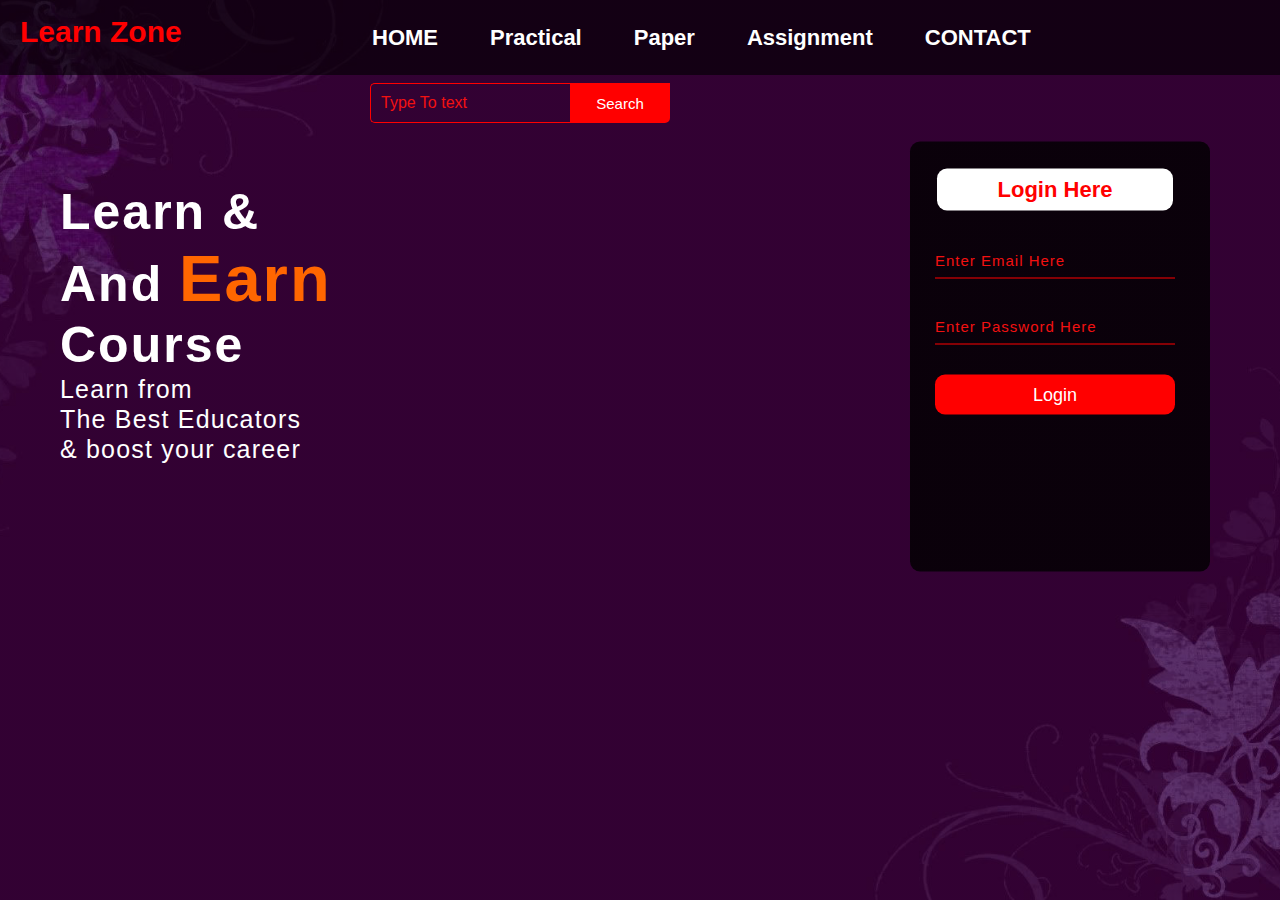
<file: index.html>
<!DOCTYPE html>
<html lang="en">
<head>
    <title>Learn-Zone</title>
    <meta charset="UTF-8">
    <meta http-equiv="X-UA-Compatible" content="IE=edge">
    <meta name="viewport" content="width= device-width, initial-scale=1.0">
    <link rel="stylesheet" href="style.css">
</head>
<body>
    
    <div class="main">
        <div class="navbar">
            <div class="icon">
                <h2 class="logo">Learn Zone</h2>
            </div>

            <div class="menu">
                
                <ul>
                    <li><a href="#">HOME</a></li>
                    <li><a href="P.html">Practical</a></li>
                    <li> <a href="p.html">Paper</a></li>
                    <li><a href="P.html">Assignment</a></li>
                    <li><a href="#">CONTACT</a></li>
                </ul>
            </div>

            <div class="search">
                <input class="srch" type="search" name="" placeholder="Type To text">
                <a href="#"> <button class="btn">Search</button></a>
            </div>
            

        </div> 
        <div class="content">
            <h1>Learn & <br>And  <span> Earn</span> <br>Course</h1>
            <p class="par">Learn from<br>
                The Best Educators<br>
                & boost your career</p>

              

                <div class="form">
                    <h2>Login Here</h2>
                    <input type="email" name="email" placeholder="Enter Email Here">
                    <input type="password" id="pswd" placeholder="Enter Password Here">
                    <button class="btnn" onclick="check()">Login</button>

                </div>
                    </div>
                </div>
        </div>
    </div>
    <script>
        function check(){
       var str=document.getElementById('pswd').value;
        if (str.match(/[a-z]/g) &&
            str.match(/[A-Z]/g) &&
            str.match(/[0-9]/g) &&
            str.match(/[^a-zA-Z\d]/g) &&
            str.length>=8)
            window.open("./index1.html")
            
        else 
           alert("password is invalid \n GUIDELINES \n *Password should be equal or greater than 8 characters. \n *Password should contain at least 1 lowercase alphabet,1 uppercase alphabet. \n*Password should contain  aleast one numeric value and one special character.")
        }
       
           </script>
   
</body>
</html>
</file>
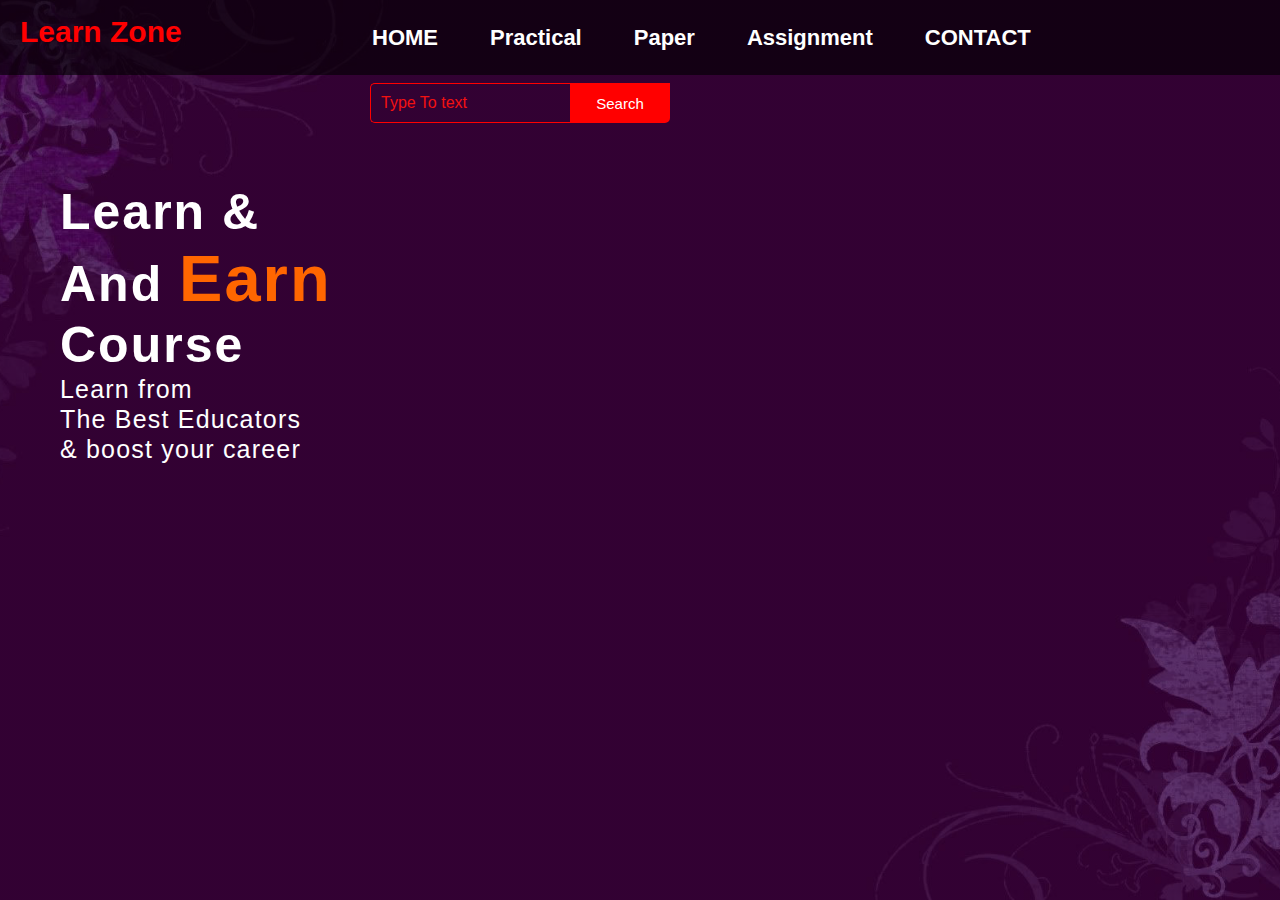
<file: index1.html>
<!DOCTYPE html>
<html lang="en">
<head>
    <title>Learn-Zone</title>
    <meta charset="UTF-8">
    <meta http-equiv="X-UA-Compatible" content="IE=edge">
    <meta name="viewport" content="width= device-width, initial-scale=1.0">
    <link rel="stylesheet" href="style.css">
</head>
<body>
    
    <div class="main">
        <div class="navbar">
            <div class="icon">
                <h2 class="logo">Learn Zone</h2>
            </div>

            <div class="menu">
                <ul>
                    <li><a href="#">HOME</a></li>
                    <li><a href="p.html">Practical</a></li>
                    <li> <a href="#">Paper</a></li>
                    <li><a href="#">Assignment</a></li>
                    <li><a href="#contact">CONTACT</a></li>
                    
                </ul>
            </div>

            <div class="search">
                <input class="srch" type="search"  placeholder="Type To text">
                <a href="#"> <button class="btn">Search</button></a>
            </div>
            

        </div> 
        <div class="content">
            <h1>Learn & <br>And  <span>Earn</span> <br>Course</h1>
            <p class="par">Learn from<br>
                The Best Educators<br>
                & boost your career</p>

                    </div>
                </div>
        </div>
    </div>
   

   
</body>
</html>
</file>
<file: style.css>
*{
    margin: 0;
    padding: 0;
}

.main{
    width: 100%;
    background: linear-gradient(to top, rgba(0,0,0,0.5)50%,rgba(0,0,0,0.5)50%), url(img/two.jpg);
    background-position: center;
    background-size: cover;
    height: 100vh;
}

.navbar{
    background-color: rgba(0, 0, 0, 0.608);
    width: auto;
    height: 75px;
    margin: auto;
}

.icon{
    width: 200px;
    float: left;
    height: 70px;
}

.logo{
    color: #ff0000;
    font-size: 30px;
    font-family: Arial;
    padding-left: 20px;
    float: left;
    padding-top: 10px;
    margin-top: 5px ;
   
}

.menu{
    width: 400px;
    float: left;
    height: 70px;
    margin-left: 120px;

}

ul{
    float: left;
    display: flex;
    justify-content: center;
    align-items: center;
}

ul li{
    list-style: none;
    margin-left: 52px;
    margin-top: 25px;
    font-size: 22px;

}

ul li a{
    text-decoration: none;
    color: #fff;
    font-family: Arial;
    font-weight: bold;
    transition: 0.4s ease-in-out;
}

ul li a:hover{
    color: #ff0000;
}

.search{
    width: 330px;
    float: left;
    margin-left: 370px;
}

.srch{
    font-family: 'Times New Roman';
    width: 200px;
    height: 40px;
    background: transparent;
    border: 1px solid #ff0000;
    margin-top: 13px;
    color: rgb(227, 10, 10);
    border-right: none;
    font-size: 16px;
    float: left;
    padding: 10px;
    border-bottom-left-radius: 5px;
    border-top-left-radius: 5px;
}

.btn{
    width: 100px;
    height: 40px;
    background: #ff0000;
    border: 2px solid #ff0000;
    margin-top: 13px;
    color: #fff;
    font-size: 15px;
    border-bottom-right-radius: 5px;
    border-bottom-right-radius: 5px;
    transition: 0.2s ease;
    cursor: pointer;
}
.btn:hover{
    color: #000;
}

.btn:focus{
    outline: none;
}

.srch:focus{
    outline: none;
}

.content{
    width: 1200px;
    height: auto;
    margin: auto;
    color: #fff;
    position: relative;
}

.content .par{
    padding-left: 20px;
    padding-bottom: 25px;
    font-family: Arial;
    letter-spacing: 1.2px;
    line-height: 30px;
    font-size: 25px;
}

.content h1{
    font-family: 'Trebuchet MS', 'Lucida Sans Unicode', 'Lucida Grande', 'Lucida Sans', Arial, sans-serif;
    font-size: 50px;
    padding-left: 20px;
    margin-top: 9%;
    letter-spacing: 2px;
}



.content span{
    color: #ff6600;
    font-size: 65px
}

.form{
    width: 250px;
    height: 380px;
    background: linear-gradient(to top, rgba(0,0,0,0.8)50%,rgba(0,0,0,0.8)50%);
    position: absolute;
    top: -20px;
    left: 870px;
    transform: translate(0%,-5%);
    border-radius: 10px;
    padding: 25px;
}

.form h2{
    width: 220px;
    font-family: sans-serif;
    text-align: center;
    color: #ff0000;
    font-size: 22px;
    background-color: #fff;
    border-radius: 10px;
    margin: 2px;
    padding: 8px;
}

.form input{
    width: 240px;
    height: 35px;
    background: transparent;
    border-bottom: 1px solid #ff0000;
    border-top: none;
    border-right: none;
    border-left: none;
    color: #fff;
    font-size: 15px;
    letter-spacing: 1px;
    margin-top: 30px;
    font-family: sans-serif;
}

.form input:focus{
    outline: none;
}

::placeholder{
    color: rgb(242, 17, 17);
    font-family: Arial;
}

.btnn{
    width: 240px;
    height: 40px;
    background: #ff0000;
    border: none;
    margin-top: 30px;
    font-size: 18px;
    border-radius: 10px;
    cursor: pointer;
    color: #fff;
    transition: 0.4s ease;
}
.btnn:hover{
    background: #fff;
    color: #ff0000;
}
.btnn a{
    text-decoration: none;
    color: rgb(236, 229, 229);
    font-weight: bold;
}
.form .link{
    font-family: Arial, Helvetica, sans-serif;
    font-size: 17px;
    padding-top: 20px;
    text-align: center;
}
.form .link a{
    text-decoration: none;
    color: #ff0000;
}
.liw{
    padding-top: 15px;
    padding-bottom: 10px;
    text-align: center;
}
.icons a{
    text-decoration: none;
    color: #fff;
}
.icons ion-icon{
    color: #fff;
    font-size: 30px;
    padding-left: 14px;
    padding-top: 5px;
    transition: 0.3s ease;
}
.icons ion-icon:hover{
    color: #ff0000;
}
</file>
